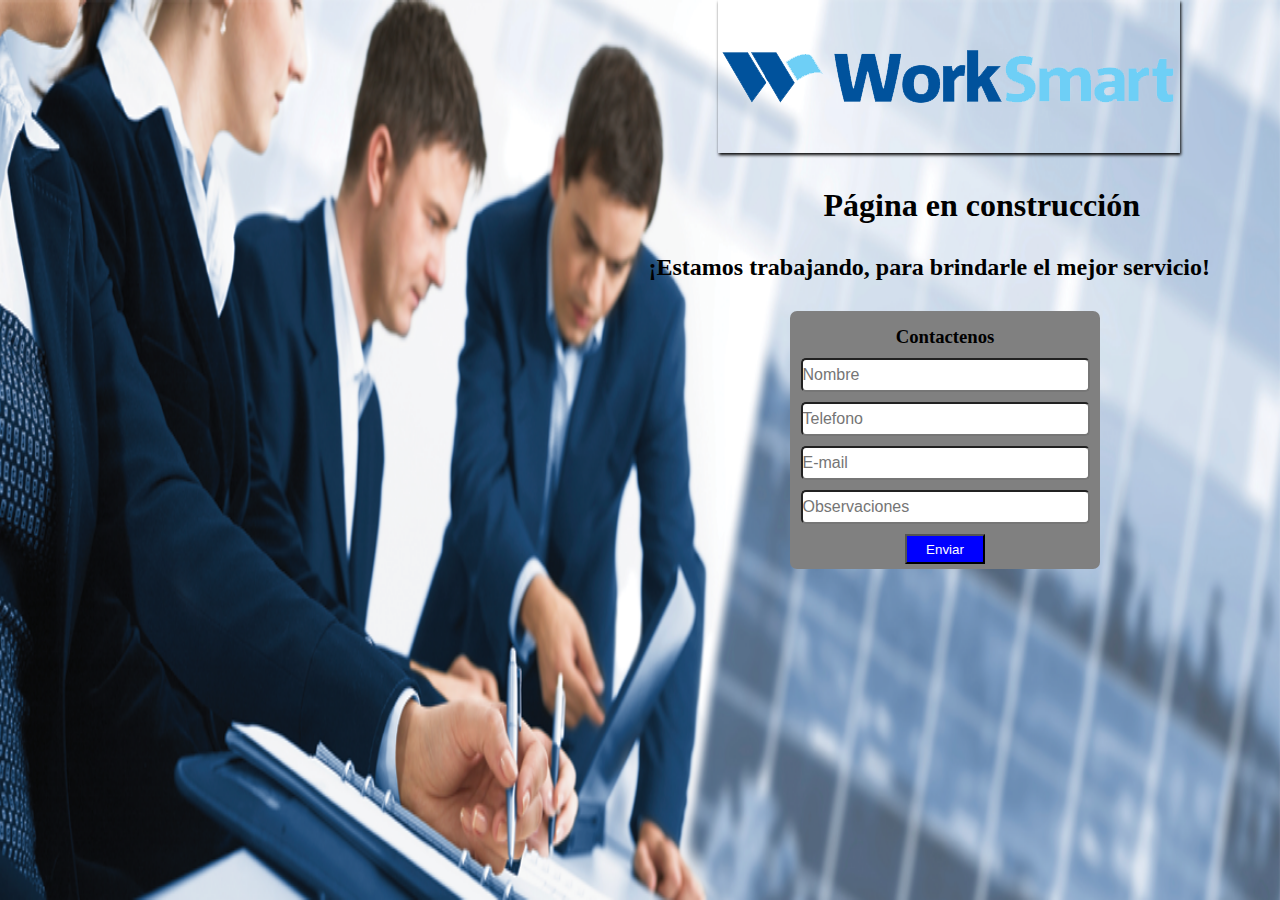
<file: construccion.html>
<!DOCTYPE html>
<!--
To change this license header, choose License Headers in Project Properties.
To change this template file, choose Tools | Templates
and open the template in the editor.
-->
<html>
    <head>
        <title>TODO supply a title</title>
        <meta charset="UTF-8">
        <meta name="viewport" content="width=device-width, initial-scale=1.0">
        
        <link href="Estilos/Css/pgCon.css" rel="stylesheet" type="text/css"/>
        
    </head>
    <body>
        <img src="Estilos/Imagenes/log.png" >
        <h1>Página en construcción</h1>
        <h2>¡Estamos trabajando, para brindarle el mejor servicio!</h2>
        <h3></h3>
        <ul>
            <li>
                <h3>Contactenos</h3>
            </li>
            <li>
                <input type="text" placeholder="Nombre" />
            </li>
            <li>
                <input type="text" placeholder="Telefono" />
            </li>
            <li>
                <input type="text" placeholder="E-mail" />
            </li>
            <li>
                <input type="text" placeholder="Observaciones" />
            </li>
            <li>
                <input type="button" value="Enviar" />
            </li>
        </ul>
    </body>
</html>
</file>
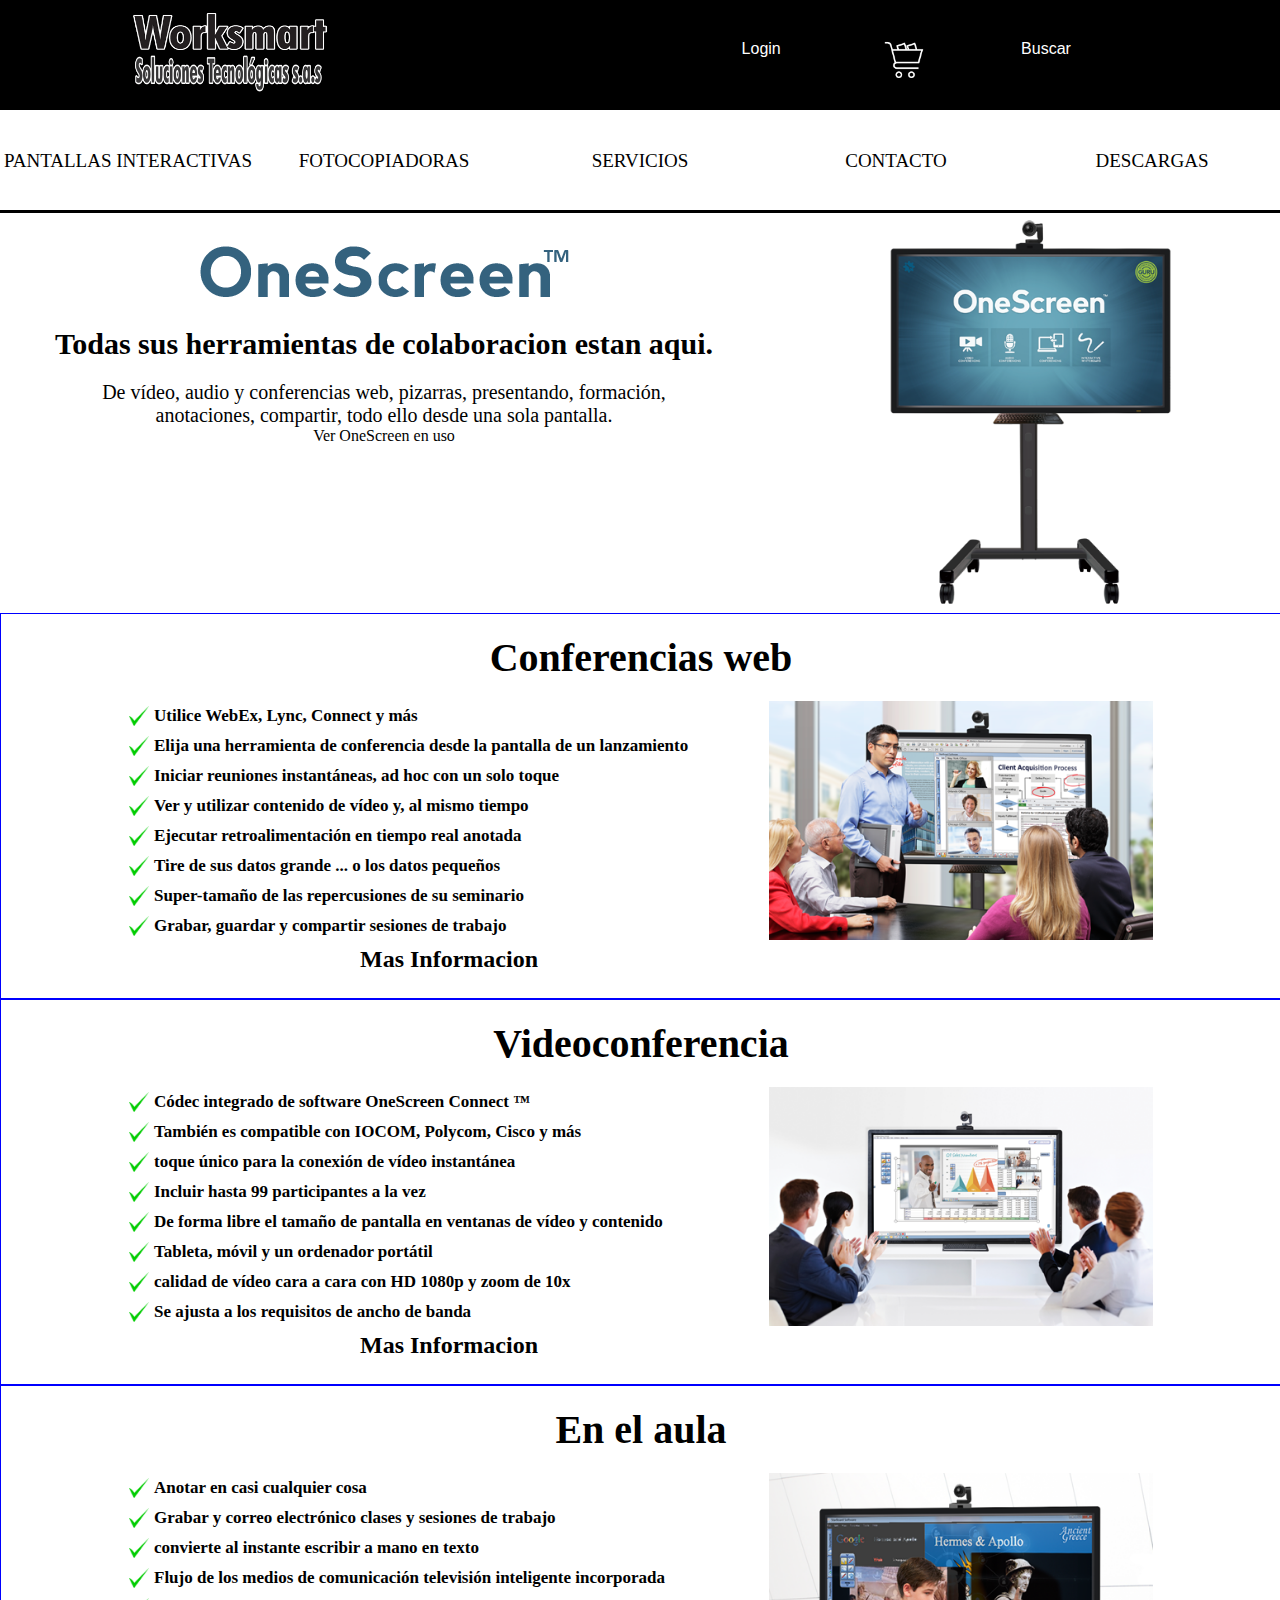
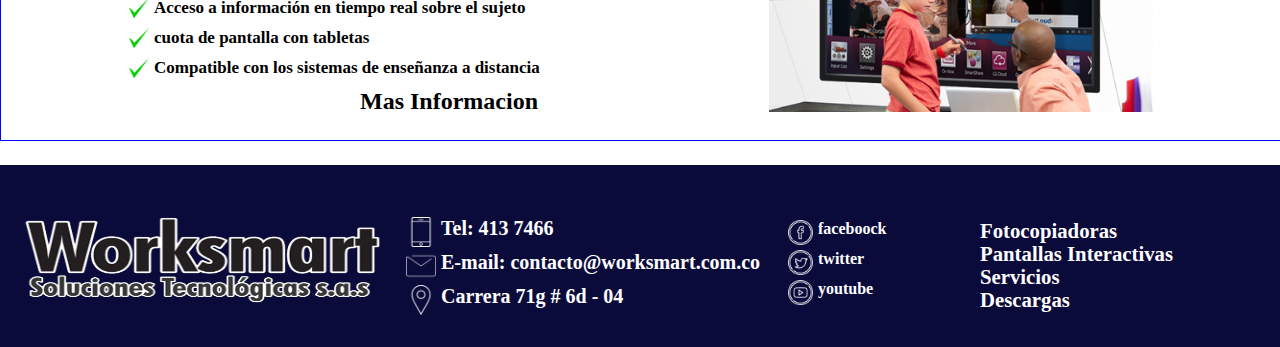
<file: oneScreen.html>
<!DOCTYPE html>
<!--
To change this license header, choose License Headers in Project Properties.
To change this template file, choose Tools | Templates
and open the template in the editor.
-->
<html>
    <head>
        <title>Pantallas Interactivas WorkSmart</title>
        <meta charset="UTF-8">
        <meta name="viewport" content="width=device-width, initial-scale=1.0">
        
        <link type="text/css" rel="stylesheet" href="Estilos/Css/oneScreen.css" />
        <link href="Estilos/Css/index.css" rel="stylesheet" type="text/css"/>
        <!--Scripts agregados Edgar-->
        <!--<script src="Estilos/Script/jquery-2.1.3.js" type="text/javascript"></script>-->
        <script src="https://ajax.googleapis.com/ajax/libs/jquery/2.1.3/jquery.min.js"></script>
        <script src="scripts/funciones/formatos.js" type="text/javascript"></script>
        <script src="scripts/funciones/formularios.js" type="text/javascript"></script>
        <script src="scripts/funciones/peticiones_ajax.js" type="text/javascript"></script>
        <script src="scripts/funciones/session_storage.js" type="text/javascript"></script>
        <script src="scripts/funciones/utilidades.js" type="text/javascript"></script>
        <script src="scripts/prototipos/prototipos.js" type="text/javascript"></script>
        <script src="scripts/CrudBase.js" type="text/javascript"></script>
        <script src="scripts/sc_index.js" type="text/javascript"></script>
        <script src="Estilos/Script/prueba.js" type="text/javascript"></script>
    </head>
    <body>
        <ul class="marca">
            <a href="index.html">
                <li>
                    <img src="Estilos/Imagenes/logoFot.png"><br>
                    <img src="Estilos/Imagenes/solucion.png">
                </li>
            </a>
            <li id="iniLo">Login</li>
            <li class="car">
                <img src="Estilos/Imagenes/carrito.png" />
            </li>
            <li>Buscar</li>
        </ul>
        <div class="mascara" id="formInicio">
            <div class="formulario" id="formLogin">
                <h4 class="salirMenu">x</h4>
                <form id="formInicioSesion">
                     <ul>
                        <li>
                            <h2>Inicio Sesion</h2>
                        </li>
                        <li>
                            <input type="text" placeholder="Usuario" />
                        </li>
                        <li>
                            <input type="password" placeholder="Contraseña" id="pssClave"/>
                        </li>
                        <li>
                            <input type="button" Value="Ingresar" id="btnIniciarSesion"/>
                        </li>
                        <li>
                            <a>Olvido Contraseña</a>
                        </li>
                    </ul>
                </form>
            </div>
        </div>
        <ul class="navMenu">
            <a href="oneScreen.html">
                <li>PANTALLAS INTERACTIVAS</li>
            </a>
            <a href="fotocopiadoras.html">
                <li>FOTOCOPIADORAS</li>
            </a>
            <a href="servicios.html">
                <li>SERVICIOS</li>
            </a>
            <li id="contactoMen">CONTACTO</li>
            <li id="descargarMen">DESCARGAS</li>
        </ul>
        <div class="formulario" id="formContactoMen">
            <h4 class="salirMenu">x</h4>
            <form class="contactoMenu" id="formContactar">
                <ul>
                    <li>
                        <h2>Contactanos</h2>
                    </li>
                    <li>
                        <h4>Telefono</h4>
                        <h3>413 74 66</h3>
                    </li>
                    <li>
                        <h4>Dirección Oficina principal</h4>
                        <h3>Carrera 71G # 6D-04 </h3>
                    </li>
                    <li>
                        <input type="text" placeholder="Nombre *" required/>
                    </li>
                    <li>
                        <input type="text" placeholder="Telefono" />
                    </li>
                    <li>
                        <input type="text" placeholder="E-mail *" required/>
                    </li>
                    <li>
                        <input type="text" placeholder="Observaciones" />
                    </li>
                    <li>
                        <input type="button" value="Enviar" id="btnContactar" />
                    </li>
                </ul>
            </form>
        </div>
        
        <section>
            <div class="cabeza">
                <div class="infCab">
                    <img src="Estilos/Imagenes/oneScreen/logo.png" />
                    <h2>Todas sus herramientas de colaboracion estan aqui.</h2>
                    <p>
                        De vídeo, audio y conferencias web, pizarras, presentando,
                        formación, anotaciones, compartir, todo ello desde una sola pantalla.
                    </p>
                    <a>Ver OneScreen en uso</a>
                </div>
                <div class="imgCab">
                    <img src="Estilos/Imagenes/oneScreen/imgCab.png">
                </div>
            </div>
            <div class="usosOne">
                <h1>Conferencias web</h1>
                <ul>
                    <li>
                        <img src="Estilos/Imagenes/oneScreen/vector.png">
                        <h3>Utilice WebEx, Lync, Connect y más</h3>
                    </li>
                    <li>
                        <img src="Estilos/Imagenes/oneScreen/vector.png">
                        <h3>Elija una herramienta de conferencia desde la pantalla de un lanzamiento</h3>
                    </li>
                    <li>
                        <img src="Estilos/Imagenes/oneScreen/vector.png">
                        <h3>Iniciar reuniones instantáneas, ad hoc con un solo toque</h3>
                    </li>
                    <li>
                        <img src="Estilos/Imagenes/oneScreen/vector.png">
                        <h3>Ver y utilizar contenido de vídeo y, al mismo tiempo</h3>
                    </li>
                    <li>
                        <img src="Estilos/Imagenes/oneScreen/vector.png">
                        <h3>Ejecutar retroalimentación en tiempo real anotada</h3>
                    </li>
                    <li>
                        <img src="Estilos/Imagenes/oneScreen/vector.png">
                        <h3>Tire de sus datos grande ... o los datos pequeños</h3>
                    </li>
                    <li>
                        <img src="Estilos/Imagenes/oneScreen/vector.png">
                        <h3>Super-tamaño de las repercusiones de su seminario</h3>
                    </li>
                    <li>
                        <img src="Estilos/Imagenes/oneScreen/vector.png">
                        <h3>Grabar, guardar y compartir sesiones de trabajo</h3>
                    </li>
                    <li>
                        <h2>Mas Informacion</h2>
                    </li>
                </ul>
                <img src="Estilos/Imagenes/oneScreen/conferencia.png" />
            </div>
            <div class="usosOne">
                
                <h1>Videoconferencia</h1>
                <ul>
                    <li>
                        <img src="Estilos/Imagenes/oneScreen/vector.png">
                        <h3>Códec integrado de software OneScreen Connect ™</h3>
                    </li>
                    <li>
                        <img src="Estilos/Imagenes/oneScreen/vector.png">
                        <h3>También es compatible con IOCOM, Polycom, Cisco y más</h3>
                    </li>
                    <li>
                        <img src="Estilos/Imagenes/oneScreen/vector.png">
                        <h3>toque único para la conexión de vídeo instantánea</h3>
                    </li>
                    <li>
                        <img src="Estilos/Imagenes/oneScreen/vector.png">
                        <h3>Incluir hasta 99 participantes a la vez</h3>
                    </li>
                    <li>
                        <img src="Estilos/Imagenes/oneScreen/vector.png">
                        <h3>De forma libre el tamaño de pantalla en ventanas de vídeo y contenido</h3>
                    </li>
                    <li>
                        <img src="Estilos/Imagenes/oneScreen/vector.png">
                        <h3>Tableta, móvil y un ordenador portátil</h3>
                    </li>
                    <li>
                        <img src="Estilos/Imagenes/oneScreen/vector.png">
                        <h3>calidad de vídeo cara a cara con HD 1080p y zoom de 10x</h3>
                    </li>
                    <li>
                        <img src="Estilos/Imagenes/oneScreen/vector.png">
                        <h3>Se ajusta a los requisitos de ancho de banda</h3>
                    </li>
                    <li>
                        <h2>Mas Informacion</h2>
                    </li>
                </ul>
                <img src="Estilos/Imagenes/oneScreen/video.png" />
             </div>
            <div class="usosOne">
                <h1>En el aula</h1>
                <ul>
                    <li>
                        <img src="Estilos/Imagenes/oneScreen/vector.png">
                        <h3>Anotar en casi cualquier cosa</h3>
                    </li>
                    <li>
                        <img src="Estilos/Imagenes/oneScreen/vector.png">
                        <h3>Grabar y correo electrónico clases y sesiones de trabajo</h3>
                    </li>
                    <li>
                        <img src="Estilos/Imagenes/oneScreen/vector.png">
                        <h3>convierte al instante escribir a mano en texto</h3>
                    </li>
                    <li>
                        <img src="Estilos/Imagenes/oneScreen/vector.png">
                        <h3>Flujo de los medios de comunicación televisión inteligente incorporada</h3>
                    </li>
                    <li>
                        <img src="Estilos/Imagenes/oneScreen/vector.png">
                        <h3>Acceso a información en tiempo real sobre el sujeto</h3>
                    </li>
                    <li>
                        <img src="Estilos/Imagenes/oneScreen/vector.png">
                        <h3>cuota de pantalla con tabletas</h3>
                    </li>
                    <li>
                        <img src="Estilos/Imagenes/oneScreen/vector.png">
                        <h3>Compatible con los sistemas de enseñanza a distancia</h3>
                    </li>
                    <li>
                        <h2>Mas Informacion</h2>
                    </li>
                </ul>
                <img src="Estilos/Imagenes/oneScreen/colegio.png" />
            </div>
        </section>
        <div class="footer">
            <div class="imgLogoFot">
                <img src="Estilos/Imagenes/logoFot.png">
                <img src="Estilos/Imagenes/solucion.png">
            </div>
            <ul class="datosFooter">
                <li>
                    <img src="Estilos/Imagenes/tel.png">
                    <h4>Tel: 413 7466</h4>
                </li>
                <li>
                    <img src="Estilos/Imagenes/mail.png">
                    <h4>E-mail: contacto@worksmart.com.co</h4>
                </li>
                <li>
                    <img src="Estilos/Imagenes/ubi.png">
                    <h4>Carrera 71g # 6d - 04</h4>
                </li>
            </ul>
            <ul class="redes">
                <li>
                    <img src="Estilos/Imagenes/facebook.png">
                    <h4>faceboock</h4>
                </li>
                <li>
                    <img src="Estilos/Imagenes/twitter.png">
                    <h4>twitter</h4>
                </li>
                <li>
                    <img src="Estilos/Imagenes/youtube.png">
                    <h4>youtube</h4>
                </li>
            </ul>
            <ul class="sitio">
                <li>
                    <a href="fotocopiadoras.html">
                        <h5>Fotocopiadoras</h5>
                    </a>
                    <a href="oneScreen.html">
                        <h5>Pantallas Interactivas</h5>
                    </a>
                    <a href="servicios.html">
                        <h5>Servicios</h5>
                    </a>
                    <a>
                        <h5 id="descargarMen2">Descargas</h5>
                    </a>
                </li>
            </ul>
        </div>
        <!--Seccion descargas-->
        <div class="mascara" id="ventanaDescarga">
            <h4 class="salirDescarga">x</h4>
            <form class="formulario" id="formDescarga">
                <ul>
                    <li><h2>Descargas</h2></li>
                    <li>
                        <h4>Marca</h4>
                        <select id="selMarca">
                            <option value="0">Seleciona una marca</option>
                            <option value="2">Sharp</option>
                            <option value="3">Toshiba</option>
                            <option value="1">Kyocera</option>
                        </select>
                    </li>
                    <li>
                        <h4>Referencia</h4>
                        <select id="selProductos">
                            
                        </select>
                    </li>
                    <li>
                        <input type="button" value="Buscar" id="btnBuscarDescarga" />
                    </li>
                </ul>
            </form>
            <div class="resultadoBus" id="divDescargables">
            </div>
        </div>
    </body>
</html>
</file>
<file: Estilos/Css/pgCon.css>
* {
    padding: 0;
    margin: 0;
}

html {
    width: 100%;
    height: 100%;
}
body {
    height: 100%;
    width: 100%;
    background-image: url('../Imagenes/pgCon.png');
    background-size: 100% 100%;
    text-align: right;
}
img {
    box-shadow: 1px 2px 3px black;
    margin-right: 100px;
}
h1 {
    font-family: kalinga;
    margin-top: 30px;
    margin-right: 140px;
}
h2 {
    font-family: calibri light;
    margin-right: 70px;
    margin-top: 30px;
}
ul {
    margin-top: 30px;
    width: 300px;
    display: table;
    float: right;
    list-style: none;
    background: gray;
    font-family: kalinga;
    text-align: center;
    margin-right: 180px;
    padding: 5px;
    border-radius: 7px;
}
ul li {
    width: 100%;
    display: table;
    margin-top: 10px;
}
li input[type=text] {
    width: 95%;
    height: 30px;
    border-radius: 5px;
    font-size: 16px;
}
li input[type=button] {
    width: 80px;
    height: 30px;
    background-color: blue;
    cursor: pointer;
    color: white;
}
li input[type=button]:hover {
    background-color: #A4A4A4;
    color: black;
}
</file>
<file: Estilos/Css/oneScreen.css>
* {
    padding: 0;
    margin: 0;
    list-style: none;
}
.clear {
    width: 100%;
    height: 100px;
    clear: both;
}
.marca {
    width: 100%;
    display: table;
    padding: 10px;
    background-color: black;
}
.car img{
    width: 40px;
    height: 40px;
}
.marca li {
    float: left;
    width: 8%;
    display: table;
    padding: 30px 20px 1px 20px;
    color: white;
    font-family: verdana,sans-serif;
    text-align: center;
    cursor: pointer;
}
.marca li:first-child {
    width: 50%;
    border: none;
    text-align: left;
    padding-top: 1px;
}
.marca li:first-child img {
    width: 200px;
    height: 40px;
    margin-left: 100px;
}
.marca li:first-child img:nth-child(2) {
    height: 30px;
}
.marca li:last-child {
    border: none;
}
.navMenu {
    width: 100%;
    display: table;
}
.navMenu li {
    float: left;
    width: 20%;
    height: 60px;
    font-size: 19px;
    font-family: calibri light;
    text-align: center;
    padding-top: 30px;
    cursor: pointer;
    border-bottom: 3px solid black;
}
.navMenu li:hover {
    background-color: gray;
    color: white;
    opacity: 0.8;
    transition: 1s;
}
section {
    width: 100%;
    display: table;
}
.cabeza {
    width: 100%;
    height: 400px;
}
.infCab {
    width: 60%;
    height: 100%;
    text-align: center;
    float: left;
    font-family: calibri light;
}
.infCab img {
    margin-top: 20px;
}
.infCab h2 {
    font-size: 30px;
    margin-top: 20px;
}
.infCab p {
    width: 80%;
    margin: 20px auto 0 auto;
    font-size: 20px;
}
.imgCab {
    width: 39%;
    height: 100%;
    float: right;
    text-align: center;
}
.imgCab img {
    height: 100%;
}
.usosOne {
    width: 100%;
    margin: auto;
    border: 1px solid blue;
    display: table;
    text-align: center;
    padding-top: 20px;
    padding-bottom: 20px;
}
.usosOne h1 {
    font-family: calibri Light;
    font-size: 40px;
    margin-bottom: 20px;
}
.usosOne ul {
    width: 50%;
    margin-left: 10%;
    display: table;
    float: left;
}
.usosOne ul li {
    width: 100%;
    display: table;
    padding-top: 5px;
    padding-bottom: 5px;
}
.usosOne li img {
    float: left;
    width: 20px;
    height: 20px;
    margin-right: 0;
}
.usosOne li h3 {
    float: left;
    font-family: calibri light;
    font-size: 17px;
    margin-left: 5px;
}
.usosOne img {
    width: 30%;
    margin-right: 10%;
    float: right;
}
</file>
<file: Estilos/Css/index.css>
@font-face {
    font-family: "h1";
    src: url('../Fuentes/h1.ttf');
}
a {
    color: black;
}

* {
    padding: 0;
    margin: 0;
    list-style: none;
}
html {
    width: 100%;
    height: 100%;
}
body {
    width: 100%;
    height: 100%;
    background-attachment: fixed;
    background-size: 100% 100%;
}
.marca {
    width: 100%;
    display: table;
    padding: 10px;
    background-color: black;
}
.marca li {
    float: left;
    width: 8%;
    display: table;
    padding: 30px 20px 1px 20px;
    color: white;
    font-family: verdana,sans-serif;
    text-align: center;
    cursor: pointer;
}
.marca li:first-child {
    width: 50%;
    border: none;
    text-align: left;
    padding-top: 1px;
}
.marca li:first-child img {
    width: 200px;
    height: 40px;
    margin-left: 100px;
}
.marca li:first-child img:nth-child(2) {
    height: 30px;
}
.marca li:last-child {
    border: none;
}
.car img{
    width: 40px;
    height: 40px;
}
.navMenu {
    width: 100%;
    display: table;
}
.navMenu li {
    float: left;
    width: 20%;
    height: 60px;
    font-size: 19px;
    font-family: calibri light;
    text-align: center;
    padding-top: 40px;
    cursor: pointer;
    border-bottom: 3px solid black;
}
.navMenu li:hover {
    background-color: gray;
    color: white;
    opacity: 0.8;
    transition: 1s;
}
.slider {
    width: 100%;
    margin: auto;
    
}
.slider ul {
    display: flex;
    width: 400%;
    animation: cambio 40s infinite alternate;
}
.slider ul li {
    width: 100%;
    transition: 1s;
}
.slider img {
    width: 100%;
    height: 500px;
    z-index: 9999;
}
#slide1 {
    background-image: url('../Imagenes/001.jpg');
    background-size: 100% 100%;
}
#slide2 {
    background-image: url('../Imagenes/005.jpg');
    background-size: 100% 100%;
}
#slide3 {
    background-image: url('../Imagenes/002.jpg');
    background-size: 100% 100%;
}
#slide4 {
    background-image: url('../Imagenes/004.jpg');
    background-size: 100% 100%;
}
section {
    width: 100%;
    background-attachment: fixed;
    background-size: 100% 100%;
    background-repeat: no-repeat;
    padding-bottom: 24px;
}
.mascaraUno {
    width: 100%;
    height: 650px;
    position: absolute;
    background-color: black;
    z-index: 1;
    opacity: 0.5;
}
.uno {
    background-image: url('../Imagenes/fondos/dos.jpg');
    background-size: 100% 140%;
}
.tituloSect {
    font-family: sans-serif;
    width: 40%;
    text-align: center;
    float: left;
    margin-left: 2%;
    margin-top: 100px;
    position: relative;
    z-index: 10;
    
}
.tituloSect h1 {
    display: none;
    font-size: 75px;
    color: white;
}
.parrafoSect {
    font-family: calibri light;
    font-size: 28px;
    width: 40%;
    padding: 1%;
    margin-top: 50px;
    margin-left: 2%;
    text-align: center;
    position: relative;
    border-radius: 5px;
    clear: both;
    color: white;
    z-index: 12;
}
.parrafoSect p {
    color: white;
    width: 90%;
    margin-left: -200%;
    transition: 1s;
}
.leer {
    clear: both;
    margin-top: 500px;
    margin-left: -200px;
    position: absolute;
    z-index: 3;
    padding: 10px 20px;
    border-radius: 5px;
    background-color: white;
    cursor: pointer;
}
.imgSect {
    width: 55%;
    height: 650px;
    float: right;
    margin-right: 2%;
    margin-top: -430px;
    position: relative;
    
    z-index: 2;
    transition: 1s;
}
.imgSect img {
    display: none;
    width: 95%;
}
.dos {
    padding-top: 70px;
    background-image: url('../Imagenes/fondos/panel.jpg');
    background-size: 100% 150%;
    color: white;
}
.dos h1 {
    width: 100%;
    text-align: center;
    font-family: sans-serif;
    font-size: 75px;
}
.categorias {
    width: 100%;
}
.categorias ul {
    width: 90%;
    height: 350px;
    margin: auto;
}
.categorias ul li {
    width: 32%;
    margin: 1%;
    float: left;
    text-align: center;
}
.categorias ul li:nth-child(2) {
    margin: 1% 0;
}
.categorias li h3 {
    width: 100%;
    font-size: 35px;
    text-align: center;    
    font-family: calibri light;
    background-color: rgba(1,1,1,0.7);
}
.categorias li img {
    width: 100%;
    height: 450px;
    cursor: pointer;
}
.categorias li img:hover {
    transform: scale(1.1);
    transition: 1s;
}
.tituloCat {
    visibility: hidden;
    transition: 1s;
    margin-top: -20px;
}
.imgCat {
    margin-left: -50px;
    visibility: hidden;
    transition: 2s;
}
.subTitCat {
    margin-left: 50px;
    visibility: hidden;
    transition: 3s;
}

.tres {
    cursor: pointer;
    background-image: url('../Imagenes/fondos/tres.jpg');
}
.tres h1 {
    font-family: sans-serif;
    font-size: 60px;
    width: 100%;
    color: white;
    text-align: center;
    float: right;
    margin-top: 50px;
    position: relative;
    z-index: 2;
}

.tres img {
    width: 32%;
    height: 400px;
    float: left;
    margin-top: 30px;
    margin-bottom: 50px;
    position: relative;
    z-index: 2;
    transition: 2s;
    visibility: hidden;
}

.tres p {
    font-family: Calibri Light;
    font-size: 35px;
    width: 33%;
    padding: 1%;
    float: left;
    color: white;
    margin-top: 100px;
    text-align: center;
    position: relative;
    transition: 1.5s;
    visibility: hidden;
    z-index: 2;
}
#parrafoServ {
    visibility: hidden;
}
.cuatro {
    text-align: center;
    padding-top: 30px;
    background-image: url('../Imagenes/fondos/cuatro.jpg');
    background-repeat: no-repeat;
    background-attachment: fixed;
    background-size: 100% 140%;
}
.cuatro h1 {
    font-family: sans-serif;
    font-size: 45px;
    margin-top: 40px;
    color: white;
    text-shadow: 2px 2px 4px black;
}
.cuatro p {
    width: 70%;
    font-family: calibri light;
    font-size: 30px;
    color: white;
    padding: 10px 20px;
    margin: auto;
    margin-top: 20px;
    background-color: rgba(255, 255, 255, 0.3);
    color: black;
    text-shadow: 2px 2px 4px white;
}
.contacto {
    margin-top: 40px;
    width: 45%;
    margin-left: 5%;
    float: left;
    display: table;
    padding-top: 10px;
    padding-bottom: 10px;
}
.contacto li {
    width: 47%;
    margin: 1%;
    float: left;
    display: table;
    text-align: center;
}
.contacto li input[type="text"] {
    width: 100%;
    height: 35px;
    font-size: 25px;
    font-family: calibri light;
}
.contacto li:nth-child(3) {
    width: 96%;
}
.contacto li:nth-child(4) {
    width: 96%;
}
.contacto li:nth-child(4) input[type="text"] {
    height: 200px;
}
.contacto li:last-child {
    width: 98%;
}
.contacto li input[type="button"] {
    width: 100px;
    height: 30px;
    cursor: pointer;
}
.map {
    width: 42%;
    float: right;
    margin-right: 5%;
    margin-top: 40px;
    height: 380px;
    border: 1px solid red;
}
.footer {
    bottom: 0;
    width: 100%;
    display: table;
    background-color: #0B0B3B;
    color: white;
    padding: 50px 20px 30px 20px;
}
.imgLogoFot {
    width: 30%;
    float: left;
    display: table;
}
.imgLogoFot img {
    width: 95%;
    text-align: center;
    display: table;
}
.imgLogoFot img:first-child {
    height: 60px
}
.imgLogoFot img:nth-child(2) {
    height: 30px;
}
.datosFooter {
    width: 30%;
    display: table;
    float: left;
    font-family: Calibri Light;
    font-size: 20px;
}
.datosFooter li {
    width: 100%;
    display: table;
    padding: 2px;
}
.datosFooter img {
    width: 30px;
    height: 30px;
    float: left;
    margin-right: 5px;
}
.redes {
    width: 15%;
    float: left;
    font-family: Calibri Light;
}
.redes li {
    width: 100%;
    display: table;
    margin-top: 5px;
}
.redes img {
    width: 25px;
    height: 25px;
    float: left;
    margin-right: 5px;
}
.sitio {
    font-family: Calibri Light;
    font-size: 25px;
}
.sitio li {
    margin-top: 5px;
}
.sitio a {
    text-decoration: none;
    color: white;
}

.formulario {
    width: 400px;
    margin: auto;
    margin-top: 10px;
    display: table;
    border: 1px solid black;
    text-align: center;
    padding-bottom: 20px;
    background-image: url('../Imagenes/fondos/formulario.jpg');
    position: relative;
    display: none;
    z-index: 9999;
}
.salirContacto {
    width: 20px;
    height: 20px;
    font-size: 15px;
    font-family: kalinga;
    color: white;
    float: right;
    margin-top: 5px;
    margin-right: 10px;
    margin-bottom: 5px;
    border: 1px solid white;
    border-radius: 100%;
    cursor: pointer;
}
.salirContacto:hover {
    background-color: white;color: white;
    color: black;
}
.salirMenu {
    width: 20px;
    height: 20px;
    font-size: 15px;
    font-family: kalinga;
    color: white;
    float: right;
    margin-top: 5px;
    margin-right: 10px;
    margin-bottom: 5px;
    border: 1px solid white;
    border-radius: 100%;
    cursor: pointer;
}
.salirMenu:hover {
    background-color: white;color: white;
    color: black;
}
.formulario ul {
    width: 95%;
    margin: auto;
    margin-top: 5px;
    display: table;
    background-image: url('../Imagenes/fondos/listaForm.jpg');
}
.formulario ul li {
    width: 100%;
    display: table;
    margin-top: 5px;
    margin-bottom: 5px;
    font-family: Calibri Light;
}
.contactoMenu li:nth-child(2) {
    width: 50%;
    float: left;
}
.contactoMenu li:nth-child(3) {
    width: 50%;
    float: left;
}
.formulario li input[type="text"] {
    width: 90%;
    height: 30px;
}
.formulario li input[type="button"] {
    width: 100px;
    height: 30px;
}
.formulario li input[type="button"]:hover {
    background-image: url('../Imagenes/fondos/formulario.jpg');
    background-size: 100% 100%;
    color: white;
    cursor: pointer;
}
.formulario li select {
    width: 90%;
    height: 30px;
}

.resultadoBus {
    margin: auto;
    margin-top: 20px;
    display: table;
    border: 2px solid black;
    text-align: center;
    background-image: url('../Imagenes/fondos/formulario.jpg');
    font-family: Calibri Light;
    display: none;
}
.resultadoBus h2 {
    color: white;
}
.resultadoBus table {
    display: table;
    margin: 5px;
    border-collapse: collapse;
}
.resultadoBus td {
    background-color: rgba(255,255,255,0.8);
    padding: 5px;
    border-collapse: collapse;
    border: 1px solid gray;
}
.resultadoBus td input {
    height: 25px;
    padding: 0 10px;
    border-radius: 3px;
}
.resultadoBus td select {
    height: 25px;
    border-radius: 3px;
}
.resultadoBus td input[type="button"] {
    cursor: pointer;
    border-radius: 0;
}
.resultadoBus td input[type="button"]:hover {
    background-color: black;
    color: white;
}
.resultadoDescarga td:last-child {
    cursor: pointer;
    color: red;
}
.resultadoDescarga td:last-child:hover {
    color: blue;  
}
.salirTabla {
    width: 20px;
    height: 20px;
    position: relative;
    border-radius: 100%;
    border: 1px solid white;
    margin-top: -25px;
    margin-left: 5px;
    cursor: pointer;
    color: white;
}
.salirTabla:hover {
    background-color: white;
    color: black;
}
.salirDescarga {
    width: 40px;
    height: 40px;
    font-size: 25px;
    font-family: kalinga;
    text-align: center;
    color: white;
    float: right;
    margin-top: 35px;
    margin-right: 250px;
    border: 1px solid white;
    border-radius: 100%;
    cursor: pointer;
}
.salirDescarga:hover {
    background-color: white;color: white;
    color: black;
}
.mascara {
    position: absolute;
    top: 0;
    bottom: 0;
    right: 0;
    left: 0;
    background-color: rgba(1,1,1,0.7);
    display: none;
    position: fixed;
    z-index: 9000;
}


@keyframes cambio {
    0% {margin-left: 0;}
    20% {margin-left: 0;}
    
    25% {margin-left: -100%;}
    45% {margin-left: -100%;}
    
    50% {margin-left: -200%;}
    70% {margin-left: -200%;}
    
    75% {margin-left: -300%;}
    100% {margin-left: -300%;}
}
/*Agregado edgar*/
.tablaDescarga {
    display: table;
    width: 95%;
    margin: auto;
    border-collapse: collapse;
}
.tablaDescarga td {
    background-color: rgba(255,255,255,0.8);
    padding: 5px;
    border-collapse: collapse;
    border: 1px solid gray;
}
.tablaDescarga td input {
    height: 25px;
    padding: 0 10px;
    border-radius: 3px;
}
.tablaDescarga td select {
    height: 25px;
    border-radius: 3px;
}
.tablaDescarga td input[type="button"] {
    cursor: pointer;
    border-radius: 0;
}
.tablaDescarga td input[type="button"]:hover {
    background-color: black;
    color: white;
}
</file>
